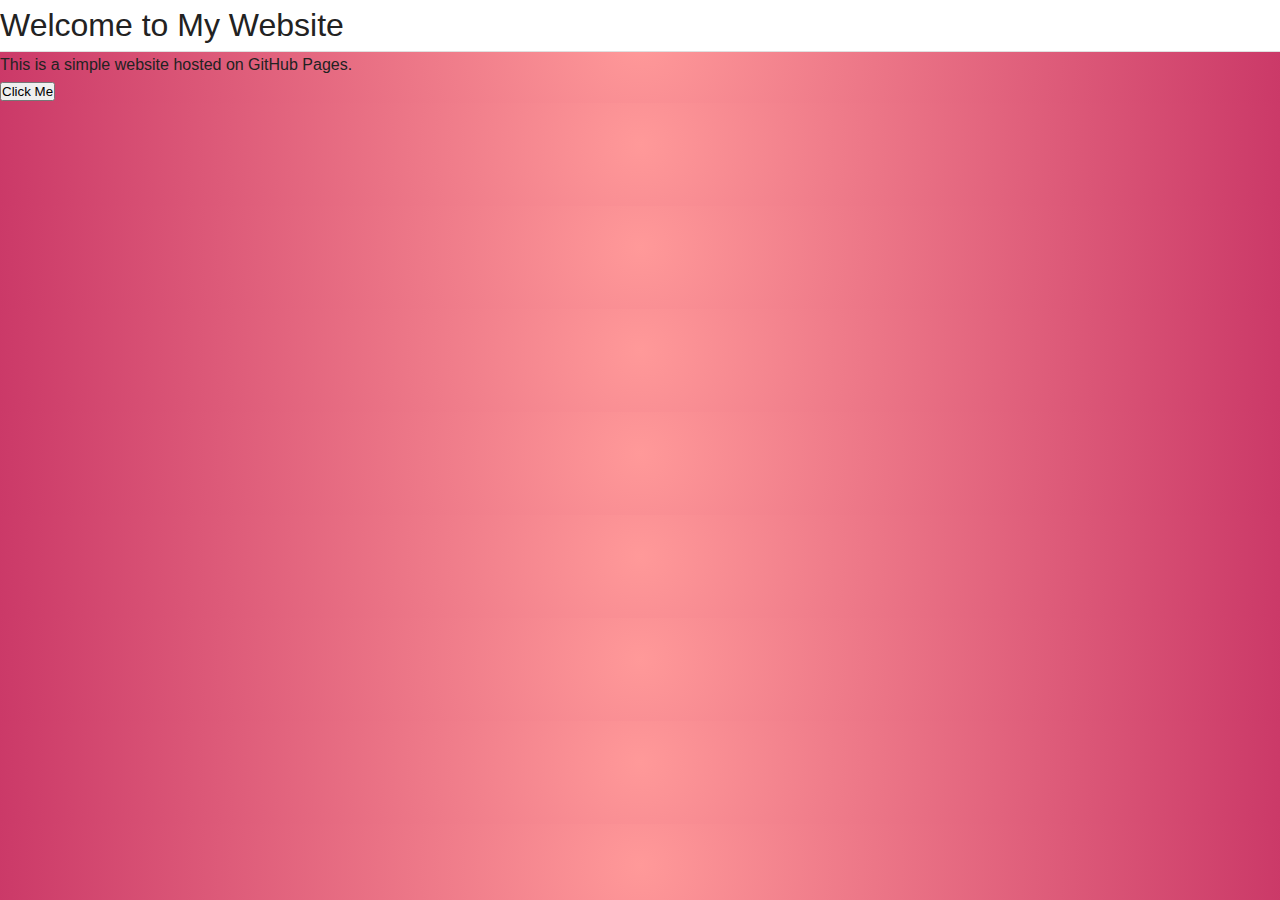
<file: index.html>
<!DOCTYPE html>
<html lang="en">
<head>
    <meta charset="UTF-8">
    <meta name="viewport" content="width=device-width, initial-scale=1.0">
    <title>My Simple Website</title>
    <link rel="stylesheet" href="style.css">
</head>
<body>
    <header>
        <h1>Welcome to My Website</h1>
    </header>
    <main>
        <p>This is a simple website hosted on GitHub Pages.</p>
        <button onclick="sayHello()">Click Me</button>
    </main>
    <script src="script.js"></script>
</body>
</html>
</file>
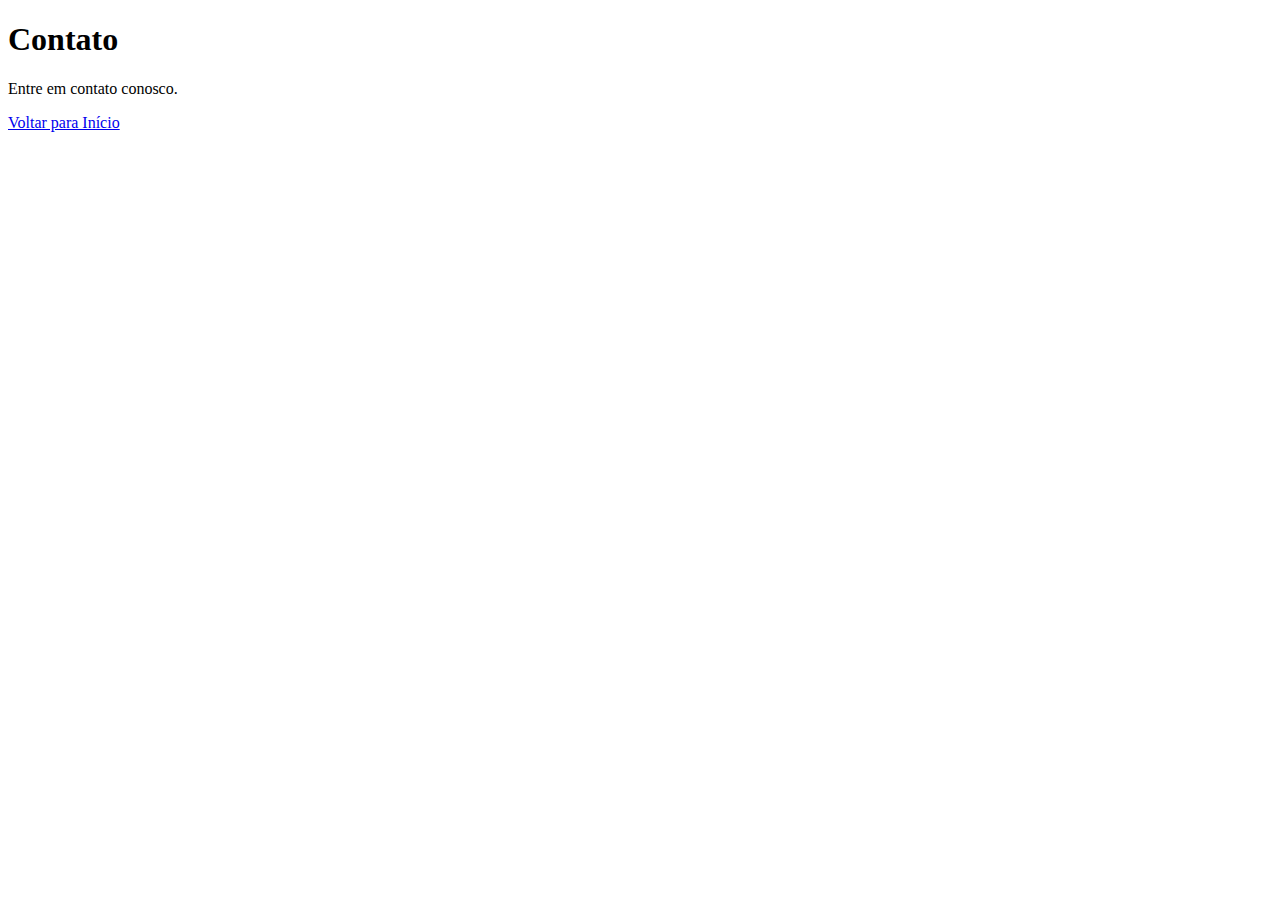
<file: contato.html>
<!DOCTYPE html>
<html lang="pt-BR">
<head>
  <meta charset="UTF-8">
  <title>Contato</title>
</head>
<body>
  <h1>Contato</h1>
  <p>Entre em contato conosco.</p>
  <a href="index.html">Voltar para Início</a>
</body>
</html>
</file>
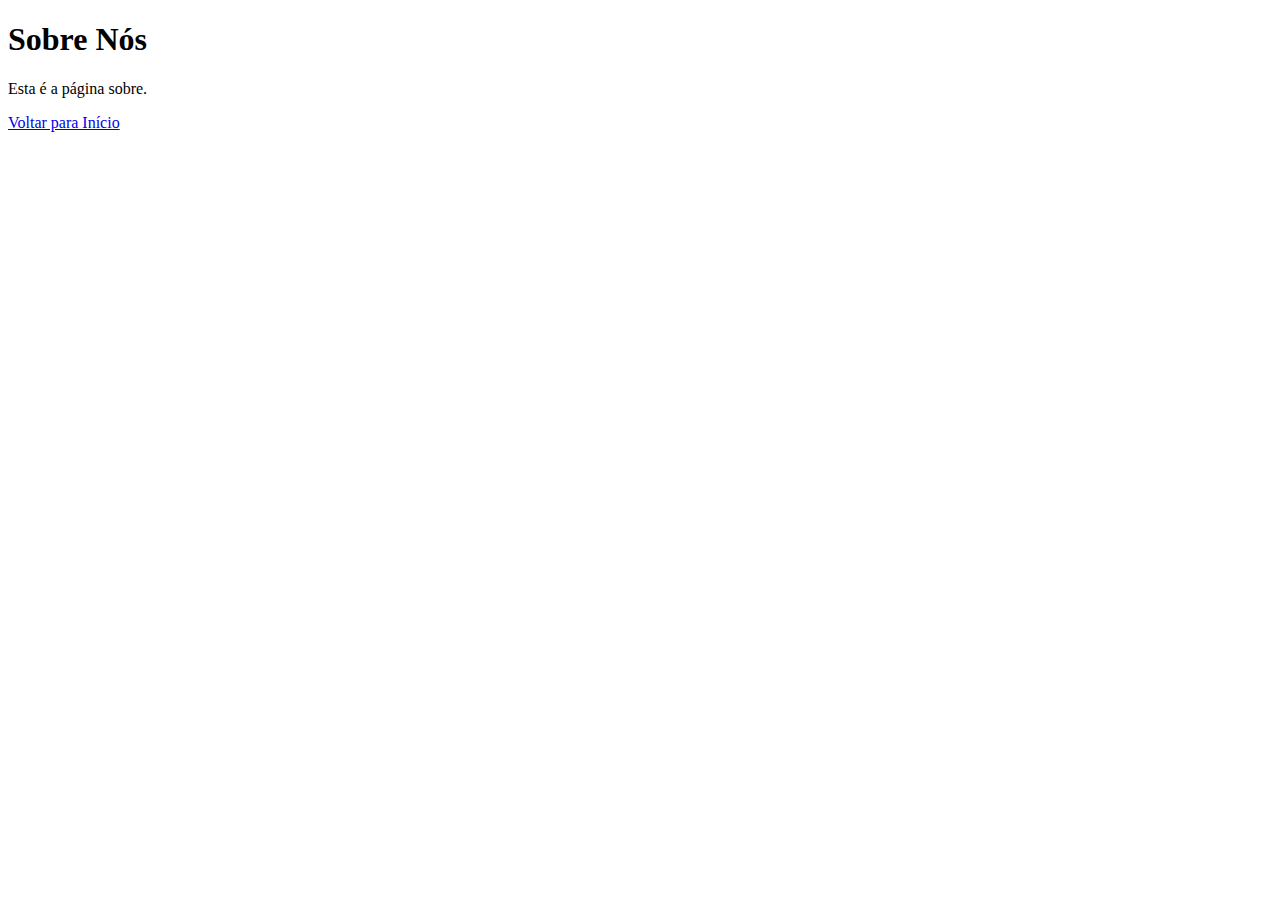
<file: sobre.html>
<!DOCTYPE html>
<html lang="pt-BR">
<head>
  <meta charset="UTF-8">
  <title>Sobre</title>
</head>
<body>
  <h1>Sobre Nós</h1>
  <p>Esta é a página sobre.</p>
  <a href="index.html">Voltar para Início</a>
</body>
</html>
</file>
<file: style.css>
/* Reset básico */
* {
  margin: 0;
  padding: 0;
  box-sizing: border-box;
}

html {
  scroll-behavior: smooth;
}

body {
  height: 100%;
  font-family: 'Raleway', sans-serif;
  color: #222;
  background: radial-gradient(circle at 50% 40%, #ff9999, #cb3968);
  line-height: 1.6;
  overflow-x: hidden;
  display: flex;
  flex-direction: column;
  position: relative;
  z-index: -2;
}

body {
  overflow-x: hidden;
}

main {
  flex: 1 0 auto;
}

.container {
  width: 90%;
  max-width: 1120px;
  margin: 0 auto;
}

a {
  text-decoration: none;
  color: inherit;
  transition: color 0.3s ease;
}

a:hover {
  color: #000;
}

ul {
  list-style: none;
}

h1,
h2,
h3,
h4 {
  font-weight: normal;
}

header {
  background-color: #fff;
  border-bottom: 1px solid #e0e0e0;
  position: relative;
  z-index: 10;
}

header .container {
  display: flex;
  justify-content: space-between;
  align-items: center;
  padding: 1px 0;
}

.logo {
  font-size: 28px;
  font-weight: bold;
  color: #444;
}

.logo img {
  height: 100px;
  width: auto;
  display: block;
}

.main-nav ul {
  display: flex;
  gap: 25px;
}

.main-nav ul li a {
  font-size: 16px;
  color: #555;
}

.main-nav ul li a:hover {
  color: #000;
}

.hero-section {
  padding-top: 40px 0;
}

.hero-image {
  width: 100%;
  max-height: 380px;
  object-fit: cover;
  border-radius: 10px;
}

.info-blocks-section {
  padding: 30px 0;
}

.info-blocks-section .container {
  display: flex;
  flex-direction: column;
  gap: 40px;
}

.info-block {
  width: 100%;
  max-width: 1120px;
  margin: 0 auto;
  display: flex;
  align-items: center;
  gap: 0;
  background-color: rgba(255, 255, 255, 0.95);
  border-radius: 15px;
  box-shadow: 0 8px 25px rgba(0, 0, 0, 0.15);
  overflow: hidden;
  min-height: 300px;
}

.info-block:nth-child(1) {
  flex-direction: row;
}

.info-block:nth-child(1) .info-block-text {
  order: 1;
  padding: 40px 50px;
  flex: 1;
}

.info-block:nth-child(1) .info-block-image {
  order: 2;
  flex: 1;
}

.info-block:nth-child(2) {
  flex-direction: row;
}

.info-block:nth-child(2) .info-block-image {
  order: 1;
  flex: 1;
}

.info-block:nth-child(2) .info-block-text {
  order: 2;
  padding: 40px 50px;
  flex: 1;
}

.info-block:nth-child(3) {
  flex-direction: row;
}

.info-block:nth-child(3) .info-block-text {
  order: 1;
  padding: 40px 50px;
  flex: 1;
}

.info-block:nth-child(3) .info-block-image {
  order: 2;
  flex: 1;
}

.info-block:nth-child(4) {
  flex-direction: row;
}

.info-block:nth-child(4) .info-block-image {
  order: 1;
  flex: 1;
}

.info-block:nth-child(4) .info-block-text {
  order: 2;
  padding: 40px 50px;
  flex: 1;
}

.info-block-image {
  height: 300px;
  background-size: cover;
  background-position: center;
  background-repeat: no-repeat;
  border-radius: 0;
}

.info-block:nth-of-type(1) .info-block-image,
.info-block:nth-of-type(3) .info-block-image {
  border-top-left-radius: 20px;
  border-bottom-left-radius: 20px;
}

.info-block:nth-of-type(2) .info-block-image {
  border-top-right-radius: 20px;
  border-bottom-right-radius: 20px;
}


.info-block-text {
  display: flex;
  flex-direction: column;
  justify-content: center;
}

.info-block-text h2 {
  font-size: 32px;
  color: #333;
  margin-bottom: 20px;
  font-weight: 600;
}

.info-block-text p {
  font-size: 16px;
  color: #666;
  line-height: 1.8;
  margin-bottom: 15px;
}

.info-block-text .cta-button {
  display: inline-block;
  background: linear-gradient(135deg, #cb3968, #ff9999);
  color: white;
  padding: 12px 25px;
  border-radius: 25px;
  text-decoration: none;
  font-weight: 600;
  margin-top: 20px;
  transition: transform 0.3s ease, box-shadow 0.3s ease;
  align-self: flex-start;
}

.info-block-text .cta-button:hover {
  transform: translateY(-2px);
  box-shadow: 0 5px 15px rgba(203, 57, 104, 0.4);
}

.content-placeholder-section {
  padding: 30px 0;
  margin-bottom: 40px;
}

.content-placeholder-block {
  background-color: #e9e9e9;
  height: 280px;
  width: 100%;
  border-radius: 6px;
}

.map-section {
  padding: 60px 0;
  text-align: center;
  background: rgba(255, 255, 255, 0.1);
  backdrop-filter: blur(10px);
  border-radius: 20px;
  margin: 40px 0;
}

.map-section h2 {
  margin-bottom: 30px;
  font-size: 32px;
  text-transform: uppercase;
  color: #fff;
  text-shadow: 2px 2px 4px rgba(0, 0, 0, 0.3);
  font-weight: 600;
}

.map-container {
  width: 100%;
  max-width: 900px;
  margin: 0 auto;
  border-radius: 15px;
  overflow: hidden;
  box-shadow: 0 10px 30px rgba(0, 0, 0, 0.3);
}

.map-info {
  background: rgba(255, 255, 255, 0.95);
  padding: 30px;
  margin-top: 20px;
  border-radius: 15px;
  text-align: left;
  max-width: 900px;
  margin-left: auto;
  margin-right: auto;
}

.map-info h3 {
  color: #333;
  font-size: 24px;
  margin-bottom: 15px;
  font-weight: 600;
}

.map-info p {
  color: #666;
  font-size: 16px;
  line-height: 1.6;
  margin-bottom: 10px;
}

.map-info .contact-info {
  display: flex;
  gap: 30px;
  margin-top: 20px;
  flex-wrap: wrap;
}

.contact-item {
  display: flex;
  align-items: center;
  gap: 10px;
}

.contact-item i {
  color: #cb3968;
  font-size: 18px;
}

iframe {
  width: 100%;
  height: 450px;
  border: none;
}

.social-icons-wrapper {
  display: flex;
  gap: 15px;
  justify-content: left;
  align-items: center;
}

.whatsapp-icon {
  width: 50px;
  height: 50px;
  background-color: #25d366;
  border-radius: 50%;
  display: flex;
  justify-content: center;
  align-items: center;
  color: white;
  font-size: 36px;
  text-decoration: none;
  transition: background-color 0.3s ease;
  cursor: pointer;
}

.whatsapp-icon:hover {
  background-color: #128c7e;
}

.facebook-icon {
  width: 50px;
  height: 50px;
  background-color: #0166ff;
  border-radius: 50%;
  display: flex;
  justify-content: center;
  align-items: center;
  color: white;
  font-size: 36px;
  text-decoration: none;
  transition: background-color 0.3s ease;
  cursor: pointer;
}

.facebook-icon:hover {
  background-color: #0166ff;
}

.whatsapp-icon img,
.facebook-icon img {
  width: 70%;
  height: 70%;
  object-fit: contain;
}

footer {
  background-color: #f0f0f0;
  color: #555;
  padding: 40px 0 20px;
  width: 100%;
  box-sizing: border-box;
  flex-shrink: 0;
}

.footer-content {
  max-width: 1120px;
  margin: 0 auto;
  display: flex;
  justify-content: space-between;
  gap: 30px;
  flex-wrap: wrap;
  text-align: left;
}

.footer-column {
  flex: 1 1 30%;
  min-width: 220px;
}

.footer-info h3,
.footer-links h4,
.footer-social h4 {
  font-size: 22px;
  color: #333;
  margin-bottom: 15px;
  font-weight: bold;
}

.footer-info p,
.footer-links ul li a {
  font-size: 14px;
  color: #555;
  line-height: 1.5;
  margin-bottom: 8px;
  display: block;
}

.footer-links ul {
  list-style: none;
  padding-left: 0;
}

.footer-links ul li {
  margin-bottom: 10px;
}

.footer-links ul li a:hover {
  color: #000;
  text-decoration: underline;
}

@media (max-width: 992px) {
  .main-nav ul {
    gap: 15px;
  }

  .info-block {
    flex-direction: column !important;
    min-height: auto;
  }

  .info-block:nth-child(1) .info-block-text,
  .info-block:nth-child(2) .info-block-text,
  .info-block:nth-child(3) .info-block-text,
  .info-block:nth-child(4) .info-block-text {
    order: 2;
    padding: 30px;
  }

  .info-block:nth-child(1) .info-block-image,
  .info-block:nth-child(2) .info-block-image,
  .info-block:nth-child(3) .info-block-image,
  .info-block:nth-child(4) .info-block-image {
    order: 1;
    height: 250px;
  }
}

@media (max-width: 768px) {
  header .container {
    flex-direction: column;
    gap: 15px;
  }

  .main-nav ul {
    justify-content: center;
    flex-wrap: wrap;
    gap: 10px 15px;
  }

  .info-block-text h2 {
    font-size: 24px;
  }

  .info-block-text p {
    font-size: 14px;
  }

  .info-block-text {
    padding: 20px;
  }

  .map-section h2 {
    font-size: 28px;
  }

  .contact-info {
    flex-direction: column;
    gap: 15px;
  }

  .footer-content {
    flex-direction: column;
    text-align: center;
    gap: 20px;
  }

  .footer-column {
    min-width: auto;
  }

  .social-icons-wrapper {
    justify-content: center;
  }
}

.floating-icons {
  position: fixed;
  top: 0;
  left: 0;
  width: 100vw;
  height: 100vh;
  pointer-events: none;
  z-index: -1;
}

.floating-icons img {
  position: absolute;
  width: 400px;
  height: 400px;
  filter: opacity(0.15);
  user-select: none;
  transform: rotate(var(--rot, 0deg));
}

.copyright-text {
    text-align: center;
    padding: 20px 0 10px;
    font-size: 13px;
    color: #777;
    border-top: 1px solid #e0e0e0;
    margin-top: 20px;
}

main,
header,
footer {
  position: relative;
  z-index: 2;
}
</file>
